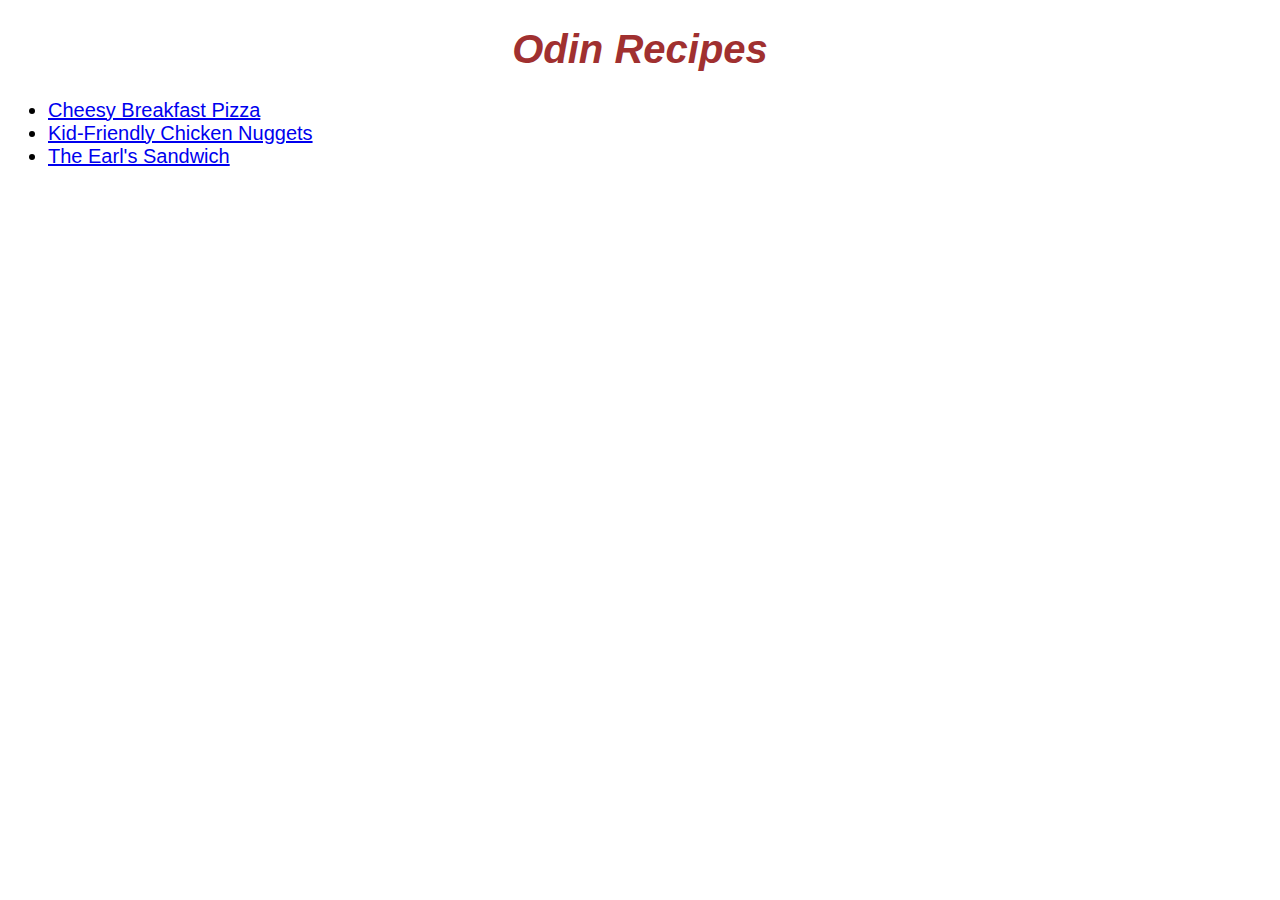
<file: index.html>
<!DOCTYPE html>
<html lang="en">
<head>
    <meta charset="UTF-8">
    <meta http-equiv="X-UA-Compatible" content="IE=edge">
    <meta name="viewport" content="width=device-width, initial-scale=1.0">
    <title>Odin Recipes</title>
    <link rel="stylesheet" href="styles.css">
</head>
<body>
    <h1>Odin Recipes</h1>

    <p> 
        <ul>
            <li><a href="./recipes/cheesy_breakfast_pizza.html"> Cheesy Breakfast Pizza </a></li>
            <li><a href="./recipes/chicken_nuggets.html"> Kid-Friendly Chicken Nuggets</a></li>
            <li><a href="./recipes/earl_sandwich.html"> The Earl's Sandwich</a></li>
        </ul>
    </p>

</body>
</html>
</file>
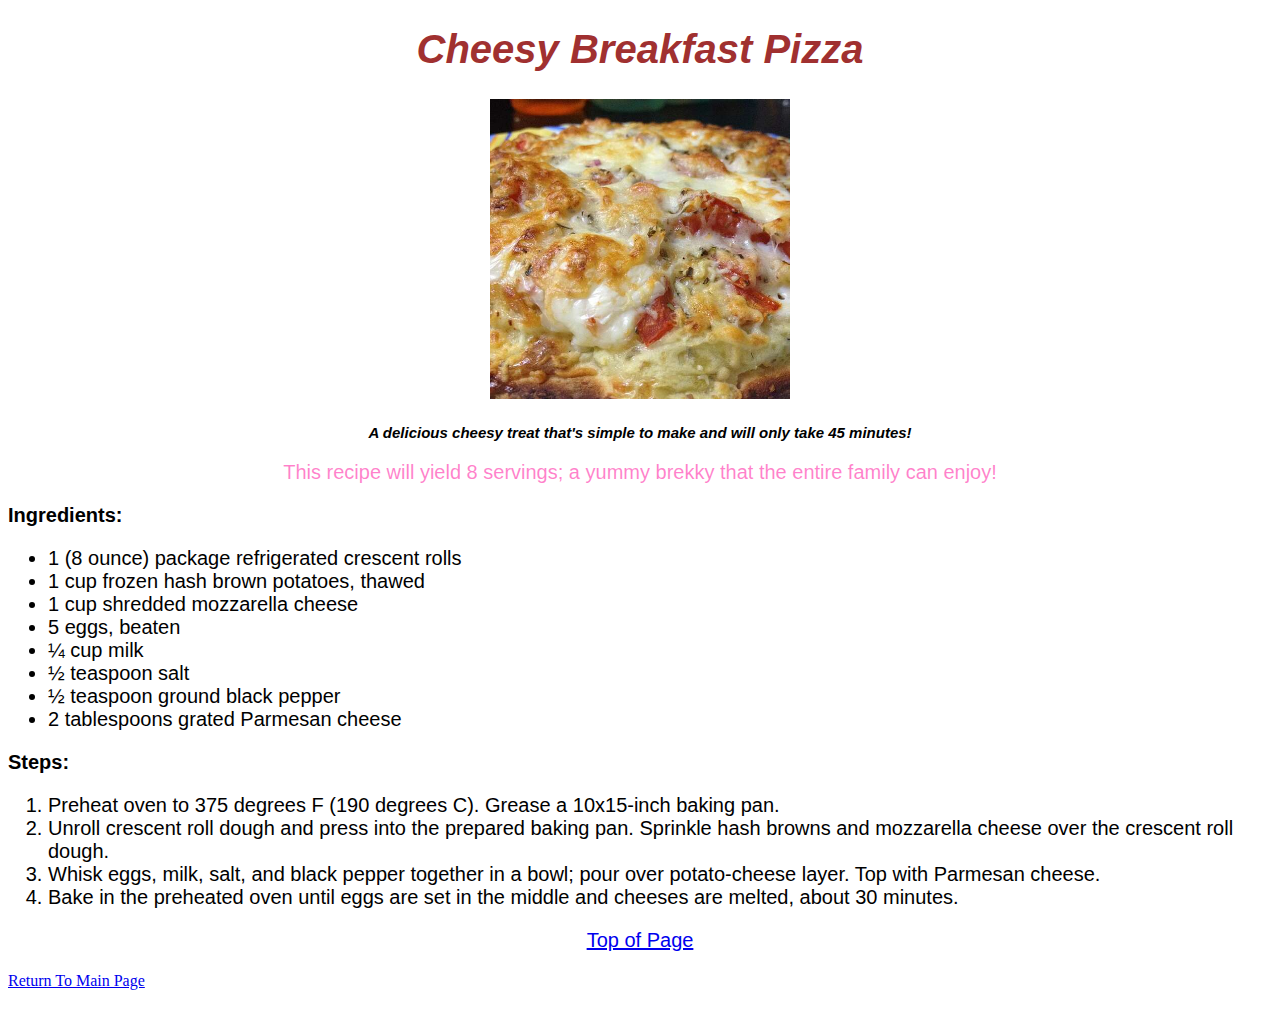
<file: recipes/cheesy_breakfast_pizza.html>
<!DOCTYPE html>
<html lang="en">
<head>
    <meta charset="UTF-8">
    <meta http-equiv="X-UA-Compatible" content="IE=edge">
    <meta name="viewport" content="width=device-width, initial-scale=1.0">
    <title>Cheesy Breakfast Pizza</title>
    <link rel="stylesheet" href="../styles.css">
</head>
<body>
    <h1 id="header">Cheesy Breakfast Pizza</h1>
    <p><img src="../images/cheesy_breakfast_pizza.jpeg" style="width:300px;height:300px;" alt="A delicious cheesy breakfast pizza"></p>
    <h2 id="label">A delicious cheesy treat that's simple to make and will only take 45 minutes!</h2>
    <p>
        This recipe will yield 8 servings; a yummy brekky that the entire family can enjoy!
    </p>
    <h3>Ingredients:</h3>
    <ul>
        <li>1 (8 ounce) package refrigerated crescent rolls</li>
        <li>1 cup frozen hash brown potatoes, thawed</li>
        <li>1 cup shredded mozzarella cheese</li>
        <li>5 eggs, beaten</li>
        <li>¼ cup milk</li>
        <li>½ teaspoon salt</li>
        <li>½ teaspoon ground black pepper</li>
        <li>2 tablespoons grated Parmesan cheese</li>
    </ul>
    <h3>Steps:</h3>
        <ol>
            <li>Preheat oven to 375 degrees F (190 degrees C). Grease a 10x15-inch baking pan.</li>
            <li>Unroll crescent roll dough and press into the prepared baking pan. Sprinkle hash browns and mozzarella cheese over the crescent roll dough.</li>
            <li>Whisk eggs, milk, salt, and black pepper together in a bowl; pour over potato-cheese layer. Top with Parmesan cheese.</li>
            <li>Bake in the preheated oven until eggs are set in the middle and cheeses are melted, about 30 minutes.</li>
        </ol>  
        <p>
            <a href="#header"> Top of Page</a>
            <p></p>
            <a href="../index.html"> Return To Main Page </a>
        </p>
</body>
</html>
</file>
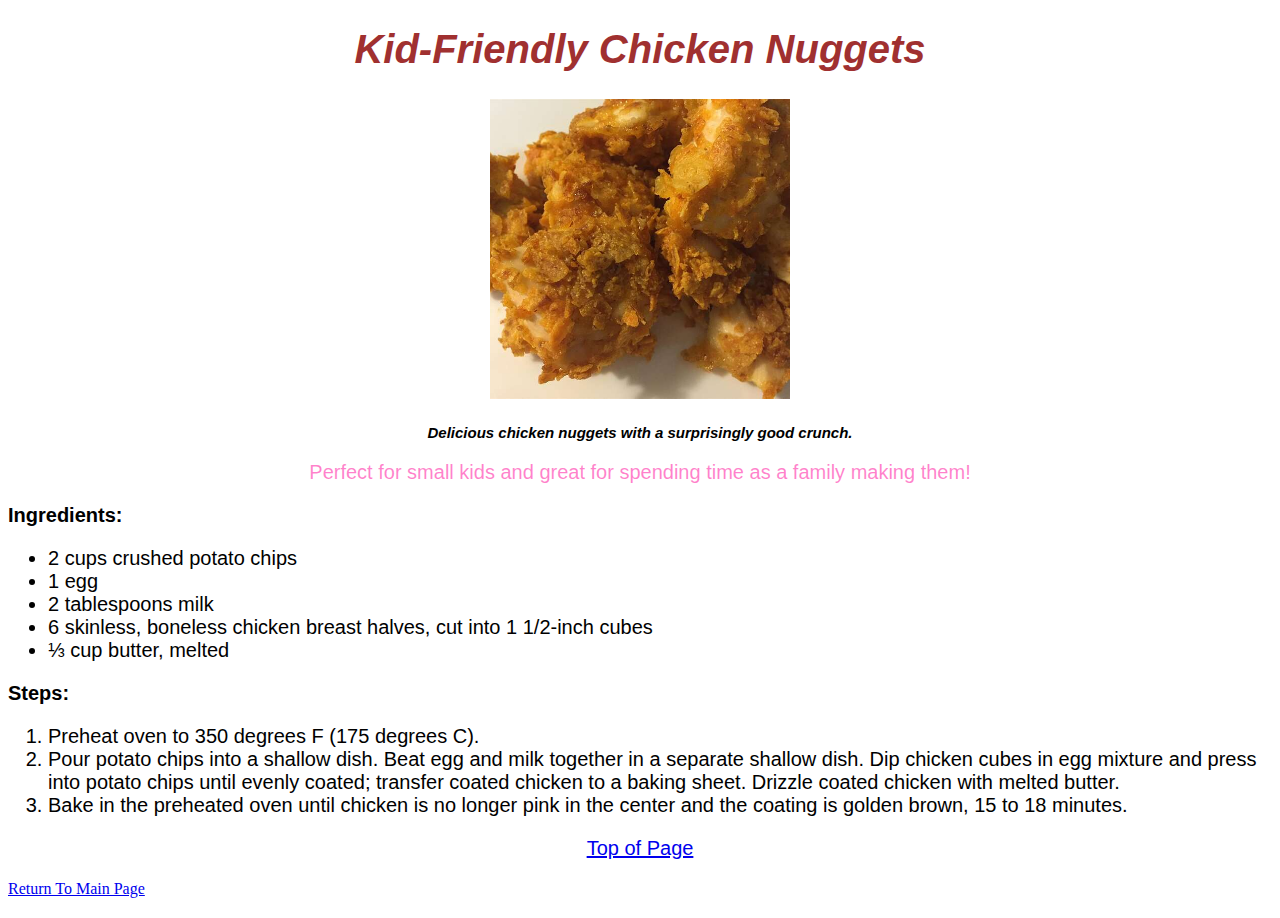
<file: recipes/chicken_nuggets.html>
<!DOCTYPE html>
<html lang="en">
<head>
    <meta charset="UTF-8">
    <meta http-equiv="X-UA-Compatible" content="IE=edge">
    <meta name="viewport" content="width=device-width, initial-scale=1.0">
    <title>Kid-Friendly Chicken Nuggets</title>
    <link rel="stylesheet" href="../styles.css">
</head>
<body>
    <h1 id="header">Kid-Friendly Chicken Nuggets</h1>
    <p> <img src="../images/chicken_nuggets.jpeg" style="width:300px;height:300px;" alt="Some yummy chicken nuggets!"> </p>
    <h2 id="label">Delicious chicken nuggets with a surprisingly good crunch.</h2>
    <p>
        Perfect for small kids and great for spending time as a family making them!</p>
    <h3>Ingredients:</h3>
    <ul>
        <li>2 cups crushed potato chips</li>
        <li>1 egg</li>
        <li>2 tablespoons milk</li>
        <li>6 skinless, boneless chicken breast halves, cut into 1 1/2-inch cubes</li>
        <li>⅓ cup butter, melted</li>
       </ul>
    <h3>Steps:</h3>
        <ol>
            <li>Preheat oven to 350 degrees F (175 degrees C).</li>
            <li>Pour potato chips into a shallow dish. Beat egg and milk together in a separate shallow dish. Dip chicken cubes in egg mixture and press into potato chips until evenly coated; transfer coated chicken to a baking sheet. Drizzle coated chicken with melted butter.</li>
            <li>Bake in the preheated oven until chicken is no longer pink in the center and the coating is golden brown, 15 to 18 minutes.</li>
        </ol>  
        <p>
            <a href="#header"> Top of Page</a>
            <p></p>
            <a href="../index.html"> Return To Main Page </a>
        </p>
</body>
</html>
</file>
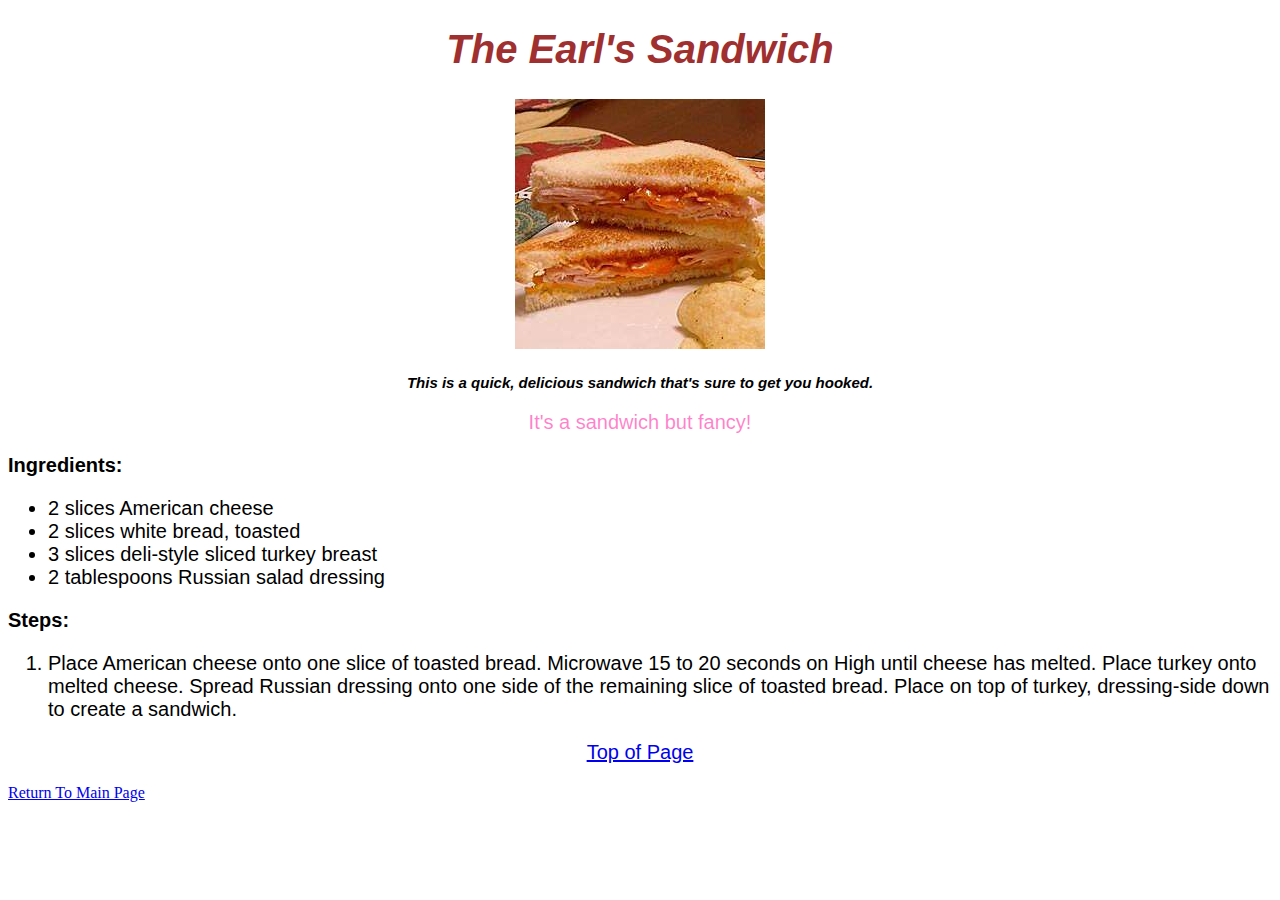
<file: recipes/earl_sandwich.html>
<!DOCTYPE html>
<html lang="en">
<head>
    <meta charset="UTF-8">
    <meta http-equiv="X-UA-Compatible" content="IE=edge">
    <meta name="viewport" content="width=device-width, initial-scale=1.0">
    <title>The Earl's Sandwich</title>
    <link rel="stylesheet" href="../styles.css">
</head>
<body>
    <h1 id="header">The Earl's Sandwich</h1>    
    <p> <img src="../images/earls_sandwich.jpeg" style="width:300px,height:300px;" alt="A standard sandwich"> </p>
    <h2 id="label">This is a quick, delicious sandwich that's sure to get you hooked.</h2>
    <p>
        It's a sandwich but fancy! </p>
    <h3>Ingredients:</h3>
    <ul>
        <li>2 slices American cheese</li>
        <li>2 slices white bread, toasted</li>
        <li>3 slices deli-style sliced turkey breast</li>
        <li>2 tablespoons Russian salad dressing</li>
    </ul>
    <h3>Steps:</h3>
    <ol>
        <li>Place American cheese onto one slice of toasted bread. Microwave 15 to 20 seconds on High until cheese has melted. Place turkey onto melted cheese. Spread Russian dressing onto one side of the remaining slice of toasted bread. Place on top of turkey, dressing-side down to create a sandwich.</li>
    </ol>
    <p>
        <a href="#header"> Top of Page</a>
            <p></p>
        <a href="../index.html"> Return To Main Page </a>
    </p>
</body>
</html>
</file>
<file: styles.css>
h1 {
    color: rgb(160, 48, 48);
    font-size: 40px;
    font-style: italic;
    font-family:'Lucida Sans', 'Lucida Sans Regular', 'Lucida Grande', 'Lucida Sans Unicode', Geneva, Verdana, sans-serif;
    text-align: center;
}

li,h3 {
    font-family: Arial, Helvetica, sans-serif;
    font-size: 20px;
}

#label {
    font-family: Arial, Helvetica, sans-serif;
    font-size: 15px;
    font-style: italic;
    text-align: center;

}

p {
    font-family: Arial, Helvetica, sans-serif;
    color: #FF039880;
    font-size: 20px;
    text-align: center;
    

}
</file>
